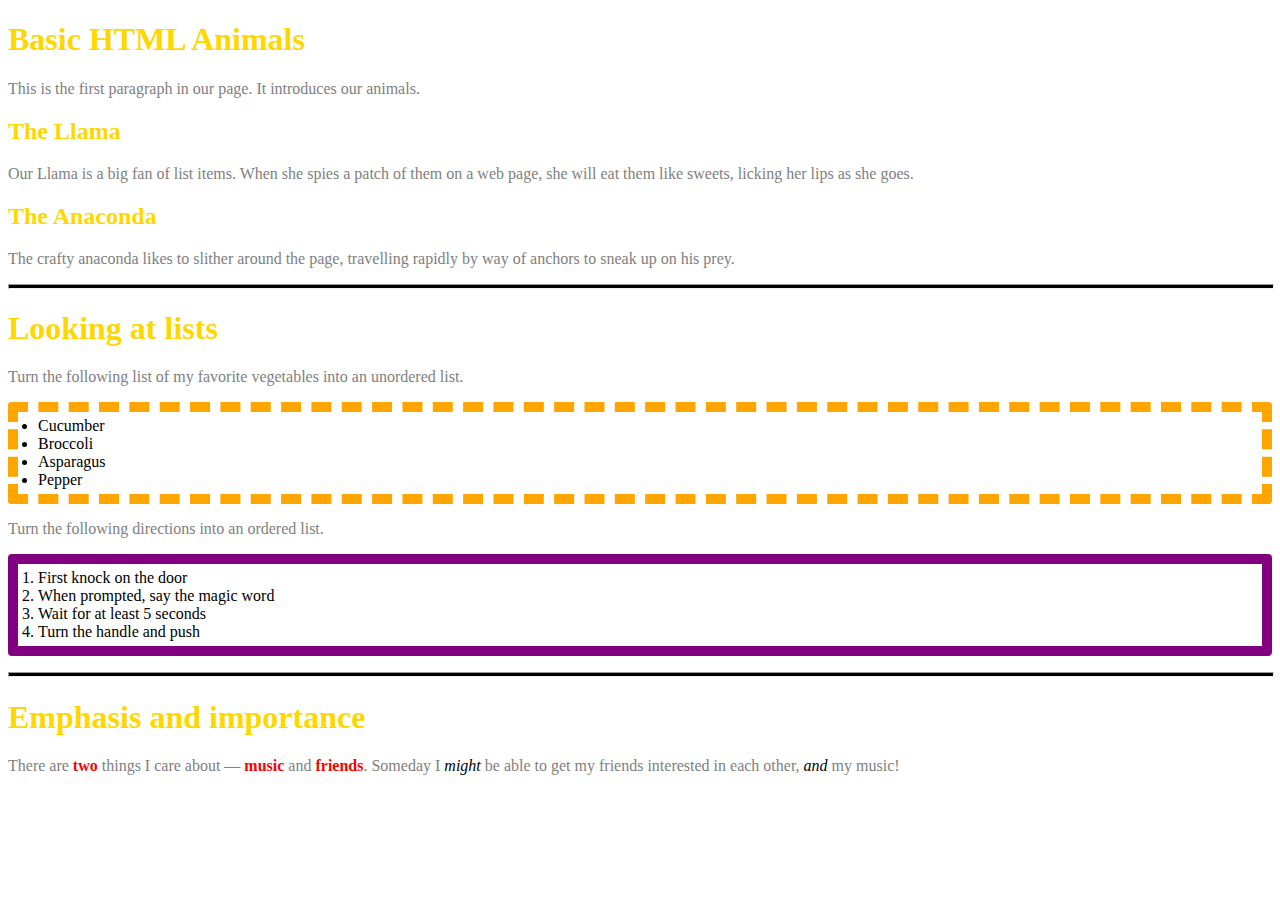
<file: assignment7/htmlbasic.html>
<!DOCTYPE html>
<html>

<head>
    <meta charset="utf-8">

    <title>Assignment7</title>
    <link href="https://fonts.googleapis.com/css?family=Open+Sans+Condensed:300|Sonsie+One" rel="stylesheet"
        type="text/css">
    <link rel="stylesheet" href="style.css">
</head>

<body>

    <h1>Basic HTML Animals</h1>
    <p>This is the first paragraph in our page. It introduces our animals.</p>

    <h2>The Llama</h2>
    <p>Our Llama is a big fan of list items. When she spies a patch of them on a web page, she will eat them like
        sweets, licking her lips as she goes.</p>

    <h2>The Anaconda</h2>
    <p>The crafty anaconda likes to slither around the page, travelling rapidly by way of anchors to sneak up on his
        prey.</p>

    <hr>

    <h1>Looking at lists</h1>

    <p>Turn the following list of my favorite vegetables into an unordered list.</p>
    <ul>
        <li>Cucumber</li>
        <li>Broccoli</li>
        <li>Asparagus</li>
        <li>Pepper</li>
    </ul>

    <p>Turn the following directions into an ordered list.</p>
    <ol>
        <li>First knock on the door</li>
        <li>When prompted, say the magic word</li>
        <li>Wait for at least 5 seconds</li>
        <li>Turn the handle and push</li>
    </ol>

    <hr>

    <h1>Emphasis and importance</h1>

    <p>There are <strong>two</strong> things I care about — <strong>music</strong> and <strong>friends</strong>. Someday
        I <em>might</em> be able to get my friends interested in each other, <em>and</em> my music!</p>



</body>

</html>
</file>
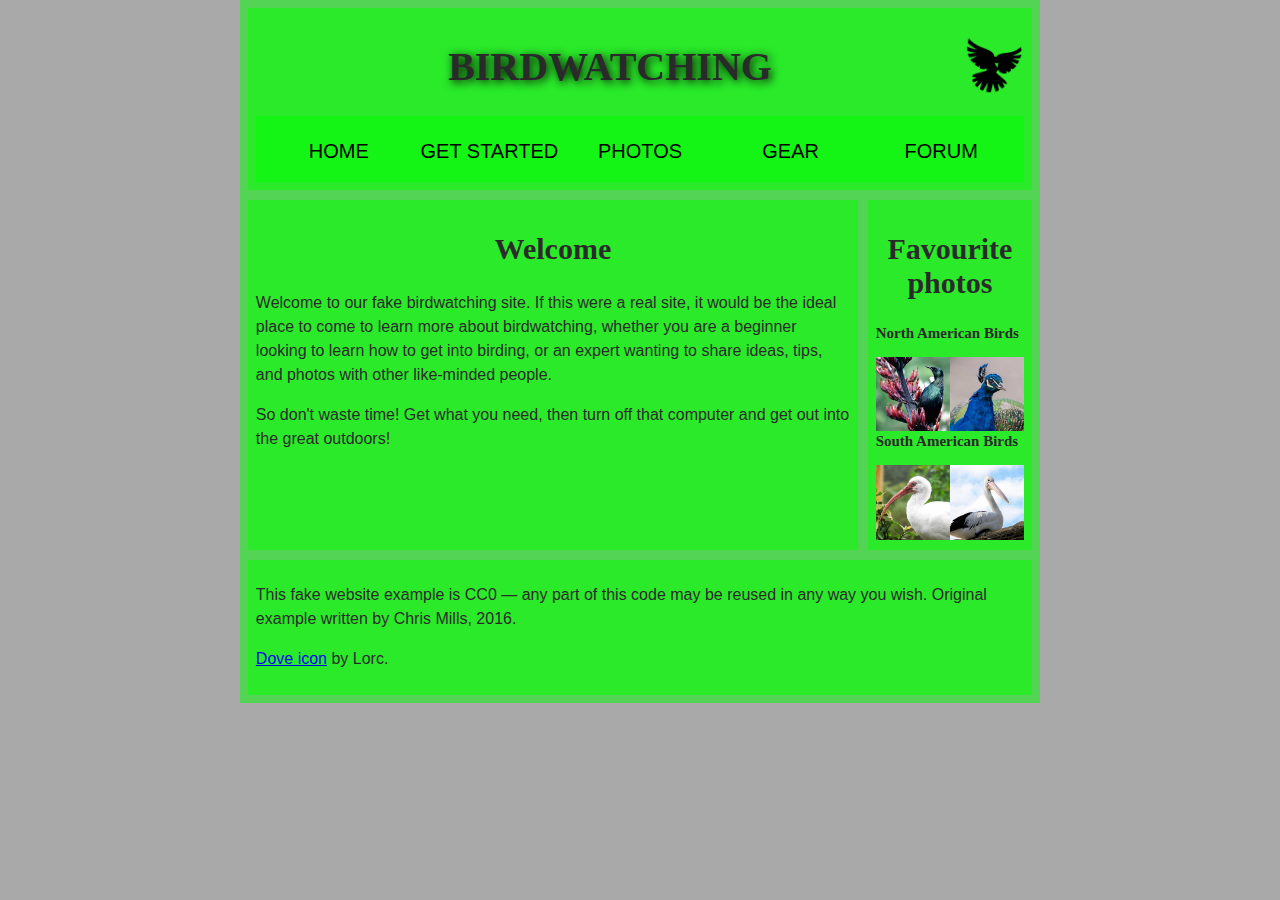
<file: assignment8/birdwatching.html>
<!DOCTYPE html>
<html lang="en">
  <head>
    <meta charset="utf-8">
    <title>Birds</title>
    <link href="bwstyle.css" rel="stylesheet">
    

    <!--[if lt IE 9]>
      <script src="https://cdnjs.cloudflare.com/ajax/libs/html5shiv/3.7.3/html5shiv.js"></script>
    <![endif]-->
  </head>

  <body>
  

<div class="flex-container">

  <header role="banner">
    <h1>Birdwatching</h1>
    <img src="images/dove.png" alt="a simple dove logo">

    <nav>
      <ul>
        <li><span>Home</span></li>
        <li><a href="#">Get started</a></li>
        <li><a href="#">Photos</a></li>
        <li><a href="#">Gear</a></li>
        <li><a href="#">Forum</a></li>
      </ul>
    </nav>
  </header>
  
  <article>
    <h2>Welcome</h2>

    <p>Welcome to our fake birdwatching site. If this were a real site, it would be the ideal place to come to learn more about birdwatching, whether you are a beginner looking to learn how to get into birding, or an expert wanting to share ideas, tips, and photos with other like-minded people.</p>

    <p>So don't waste time! Get what you need, then turn off that computer and get out into the great outdoors!</p>
  </article>
  

  <aside>    
    <h2>Favourite photos</h2>
    <h3>North American Birds</h3>

    <a href="favorite-1.jpg"><img src="images/favorite-1_th.jpg" alt="Small black bird, black claws, long black slender beak, links to larger version of the image"></a>

    <a href="favorite-2.jpg"><img src="images/favorite-2_th.jpg" alt="Top half of a pretty bird with bright blue plumage on neck, light colored beak, blue headdress, links to larger version of the image"></a>
    <h3>South American Birds</h3>
    <a href="favorite-3.jpg"><img src="images/favorite-3_th.jpg" alt="Top half of a large bird with white plumage, very long curved narrow light colored break, links to larger version of the image"></a>
    <a href="favorite-4.jpg"><img src="images/favorite-4_th.jpg" alt="Large bird, mostly white plumage with black plumage on back and rear, long straight white beak, links to larger version of the image"></a>
    </aside>

    <footer>
      <p>This fake website example is CC0 — any part of this code may be reused in any way you wish. Original example written by Chris Mills, 2016.</p>
      <p><a href="http://game-icons.net/lorc/originals/dove.html">Dove icon</a> by Lorc.</p>
    </footer>
</div>
</body>
</file>
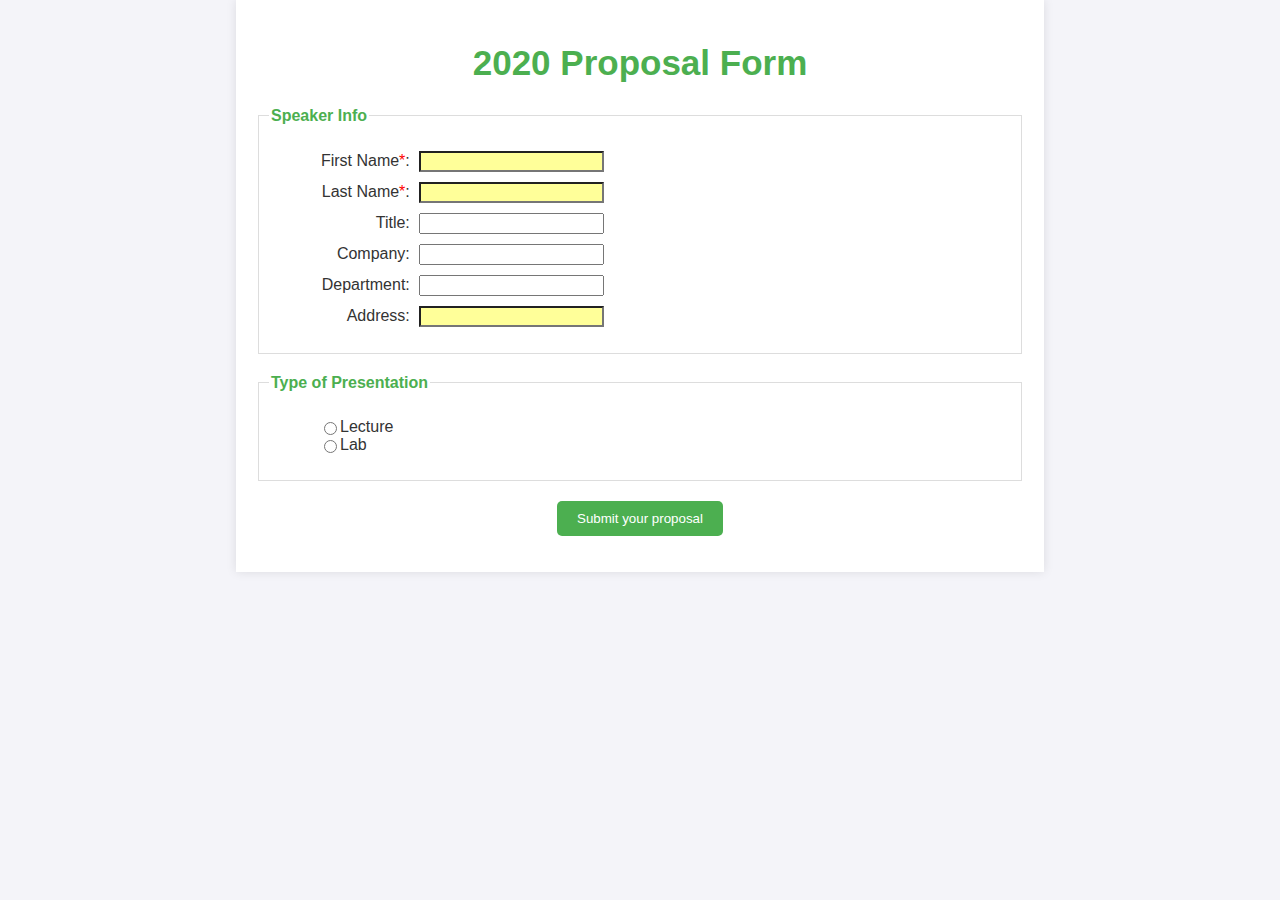
<file: forms-assign11/form-exercise1(one).html>
<!DOCTYPE html>
<html lang="en">

<head>
    <meta charset="utf-8" />
    <title>2020 Proposal Form</title>
    <!-- note that case matters for the link to the CSS file. 
 --- make sure the case of your file names and directories match. -->
    <link rel="stylesheet" href="css/form.css" />

    <!-- allow html5 to run in older versions of IE -->
    <!--[if lt IE 9]>
  <script src="http://html5shiv.googlecode.com/svn/trunk/html5.js"></script>
  <![endif]-->

</head>

<body>

    <div id="wrapper">
        <form action="" method="post" id="proposal2020">

            <div id="formcol1">

                <h1>2020 Proposal Form</h1>
                <fieldset>
                    <legend>Speaker Info</legend>
                    <ul>
                        <li>
                            <label for="fstspkr1">First Name<span class="required">*</span>:</label>
                            <input id="fstspkr1" name="fstspkr1" type="text" class="reqfield" />
                        </li>
                        <li>
                            <label for="lstname1">Last Name<span class="required">*</span>:</label>
                            <input id="lstname1" name="lstname1" type="text" class="reqfield" />
                        </li>
                        <li>
                            <label for="spkrtitle1">Title:</label>
                            <input id="spkrtitle1" name="spkrtitle1" type="text" maxlength="48" />
                        </li>
                        <li>
                            <label for="company1">Company:</label>
                            <input id="company1" name="company1" type="text" />
                        </li>
                        <li>
                            <label for="department1">Department:</label>
                            <input id="department1" name="department1" type="text" />
                        </li>
                        <li>
                            <label for="address1">Address:</label>
                            <input id="address1" class="reqfield" name="address1" type="text" />
                        </li>
                    </ul>
                </fieldset>

            </div> <!-- end of formcol1 div -->
            <div id="multchoice">
                <fieldset>
                    <legend>Type of Presentation</legend>

                    <p>
                        <span>
                            <input value="1" id="TypeofPres_lec" name="p-type" type="radio" /> 
                            <label for="TypeofPres_lec">Lecture</label> 
                        </span>

                        <span>
                            <input value="2" id="TypeofPres_lab" name="p-type" type="radio" />
                            <label for="TypeofPres_lab">Lab</label>
                        </span>
                    </p>

                </fieldset>
            </div> <!-- end of multchoice div -->
            <p class="submit-button">
                <input type="submit" value="Submit your proposal" />
            </p>

        </form>

    </div> <!-- end wrapper div -->
</body>

</html>
</file>
<file: assignment7/style.css>
h1,
h2 {
    color: Gold;
}

p {
    color: gray;
}

ul {
    border: 10px dashed orange;
}

ol {
    border: 10px solid purple;
}

ol,
ul {
    padding: 5px 20px;
    border-radius: 4px;
}

strong {
    color: red;
}

em {
    color: black;
}

hr {
    height: 3px;
    background-color: black;
    width: 100%;
}
</file>
<file: assignment8/bwstyle.css>
@charset "utf-8";
/* CSS Document */

/* || General setup */

html, body {
  margin: 0;
  padding: 0;
}

html {
  font-size: 10px;
  background-color: #a9a9a9;
}

body {
  width: 70%;
  min-width: 800px;
  max-width: 800px;
  margin: 0 auto;
}

/* || typography */

h1, h2, h3 {
  font-family: 'Cinzel Decorative', cursive;
  color: #2a2a2a;
}

p, input, li {
  font-family: 'Roboto Condensed', sans-serif;
  color: #2a2a2a;
}

h1 {
  font-size: 4rem;
  text-align: center;
  text-shadow: 2px 2px 10px black;
}

h2 {
  font-size: 3rem;
  text-align: center;
}

h3 {
  font-size: 1.5rem;
}

p, li {
  font-size: 1.6rem;
  line-height: 1.5;
}

/* || header layout */

header {
  margin-bottom: 10px;
  display: flex;
  flex-flow: row wrap;
}

body > * {
  background-color: red;
  padding: 1%;
}

main, header, nav, article, aside, footer, section {
  background-color: rgba(0,255,0,0.5);
  padding: 1%;
}

h1 {
  flex: 5;
  text-transform: uppercase;
}

header img {
  display: block;
  height: 60px;
  padding-top: 20.15px;
}

nav {
  height: 50px;
  flex: 100%;
  display: flex;
}

nav ul {
  padding: 0;
  list-style-type: none;
  flex: 2;
  display: flex;
}

nav li {
  display: inline;
  text-align: center;
  flex: 1;
}

nav a, nav span {
  display: inline-block;
  font-size: 2rem;
  height: 3rem;
  line-height: 1.7;
  text-transform: uppercase;
  text-decoration: none;
  color: black;

}

/* || main layout */

/* original main style
main {
  display: flex;
} 
 */

article, section {
  flex: 4;
}

aside {
  flex: 1;
  margin-left: 10px;
  padding: 1%;
}

aside a {
  display: block;
  float: left;
  width: 50%;
}

aside img {
  max-width: 100%;
}

footer {
  margin-top: 10px;
}

/* HK additions */

main {
  flex: 3;
}

.flex-container {
  background-color: rgba(0, 255, 0, 0.5);  padding: 1%;
  padding: 1%;
  display: flex;
  flex-wrap: wrap;
}
</file>
<file: forms-assign11/css/form.css>
@charset "UTF-8";


/* form styling */

body {
    font-family: Arial, sans-serif;
    background-color: #f4f4f9;
    margin: 0;
    padding: 0;
    color: #333;
}


#wrapper {
	width: 60%;
    margin: 0 auto;
    background-color: #fff;
    padding: 20px;
    box-shadow: 0 0 10px rgba(0, 0, 0, 0.1);
}

h1 {
    font-size: 35px;
    color: #4CAF50;
    text-align: center;
}

li {
    margin-bottom: 10px;
}

fieldset {
    border: 1px solid #ddd;
    padding: 10px;
    margin-bottom: 20px;
}

legend {
    font-weight: bold;
    color: #4CAF50;
}

 #multchoice span {
    display: flex;
    align-items: center;
	margin-left: 50px;
}

div#formcol1 {
	float:left;	
	width: 100%;
}

.submit-button {
    text-align: center;
}

.submit-button input[type="submit"] {
    background-color: #4CAF50;
    color: white;
    border: none;
    padding: 10px 20px;
    border-radius: 5px;
    cursor: pointer;
}

.submit-button input[type="submit"]:hover {
    background-color: #45a049;
}

#formcol1 label {
	text-align: right;
	margin-right: .3em;
	width: 6.3em;  /* I made this deliberately wide – come up with your own optimal width */
	display: inline-block; /* width will not work for “inline” elements such as “label”. Therefore we need to set it to “inline-block” */
}

#multchoice label {
	text-align: left;
	margin-right: .3em;
	width: 6.3em;  /* I made this deliberately wide – come up with your own optimal width */
	display: inline-block;
}

#formcol1 li {   
	list-style:none;
}

.required {
    color: red;
}

select:focus, select:active, input:focus, input:active, input:focus + label, input:active + label, label[for]:focus, label[for]:active {
	color: #FFF !important;
	background-color: #BB3D2F !important;
}

#formcol1 input.reqfield {
	background:#FF9;
}





/* end of form css */
</file>
